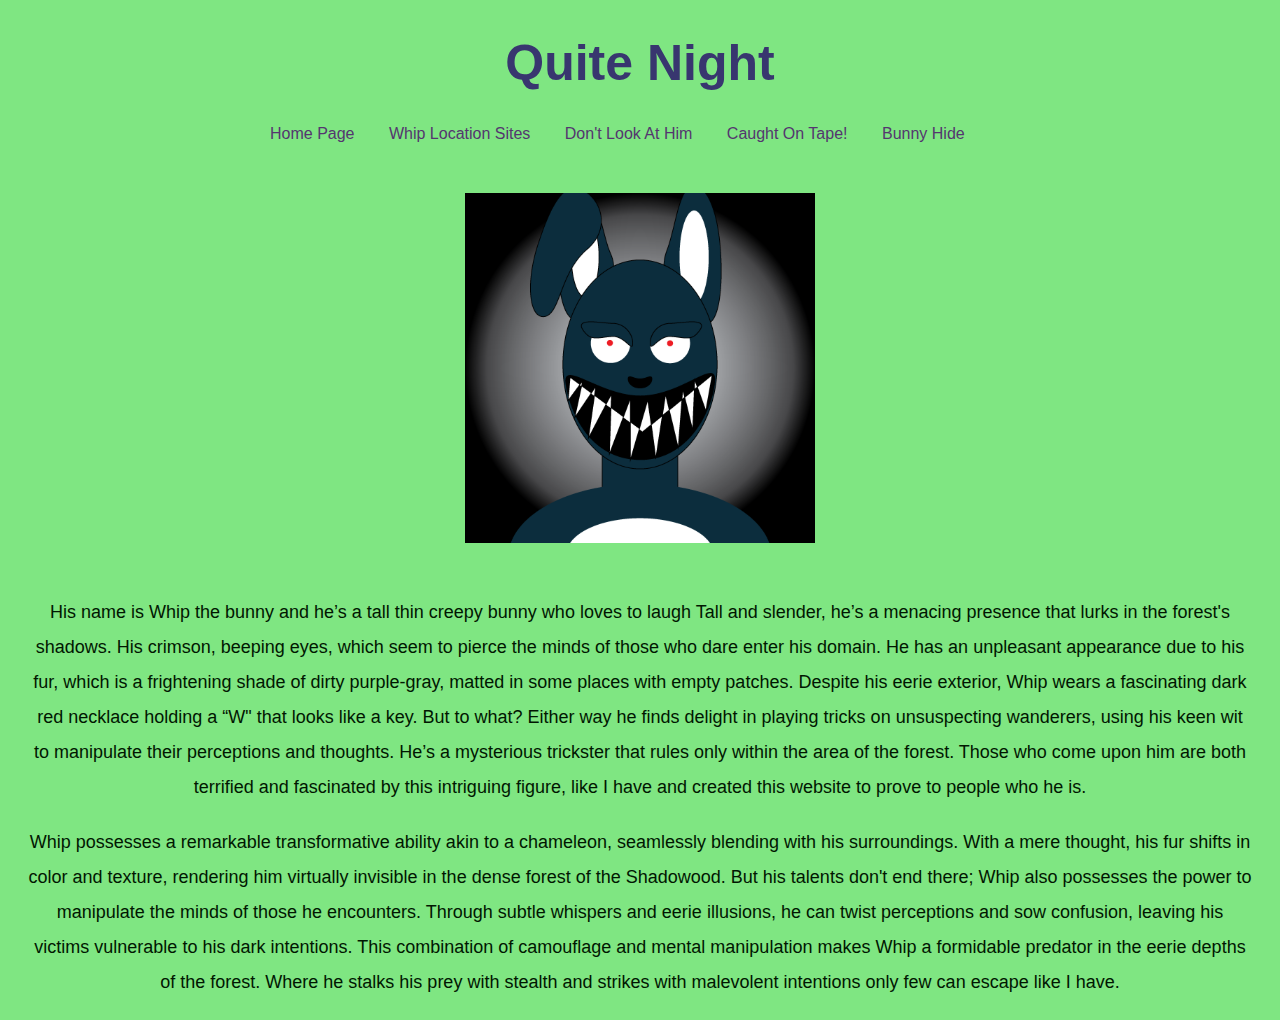
<file: web development/index.html>
<!DOCTYPE html>
<html>
<head>
	<meta charset="utf-8">
	<meta name="viewport" content="width=device-width, initial-scale=1">
	<title>Buuny Hide</title>
	<link rel="stylesheet" type="text/css" href="style.css">
</head>
<body>
	<h1>Quite Night</h1>
	
	<ul>
		<li><li><a href="index.html">Home Page</a></li></li>
		<li><a href="landscape.html">Whip Location Sites</a></li>
		<li><a href="animation.html">Don't Look At Him</a></li>
		<li><a href="audio.html">Caught On Tape!</a></li>
		<li><a href="programming.html">Bunny Hide</a></li>
		</ul>

	<span><p><img src="images/landscape.png" alt="Whip" width="350px"></p></span>
	<p>His name is Whip the bunny and he’s a tall thin creepy bunny who loves to laugh 
Tall and slender, he’s a menacing presence that lurks in the forest's shadows. His crimson, beeping eyes, which seem to pierce the minds of those who dare enter his domain. He has an unpleasant appearance due to his fur, which is a frightening shade of dirty purple-gray, matted in some places with empty patches. Despite his eerie exterior, Whip wears a fascinating dark red necklace holding a “W" that looks like a key. But to what? Either way he finds delight in playing tricks on unsuspecting wanderers, using his keen wit to manipulate their perceptions and thoughts. He’s a mysterious trickster that rules only within the area of the forest. Those who come upon him are both terrified and fascinated by this intriguing figure, like I have and created this website to prove to people who he is.</p>

<p>Whip possesses a remarkable transformative ability akin to a chameleon, seamlessly blending with his surroundings. With a mere thought, his fur shifts in color and texture, rendering him virtually invisible in the dense forest of the Shadowood. But his talents don't end there; Whip also possesses the power to manipulate the minds of those he encounters. Through subtle whispers and eerie illusions, he can twist perceptions and sow confusion, leaving his victims vulnerable to his dark intentions. This combination of camouflage and mental manipulation makes Whip a formidable predator in the eerie depths of the forest. Where he stalks his prey with stealth and strikes with malevolent intentions only few can escape like I have.</p>


</body>
</html>
</file>
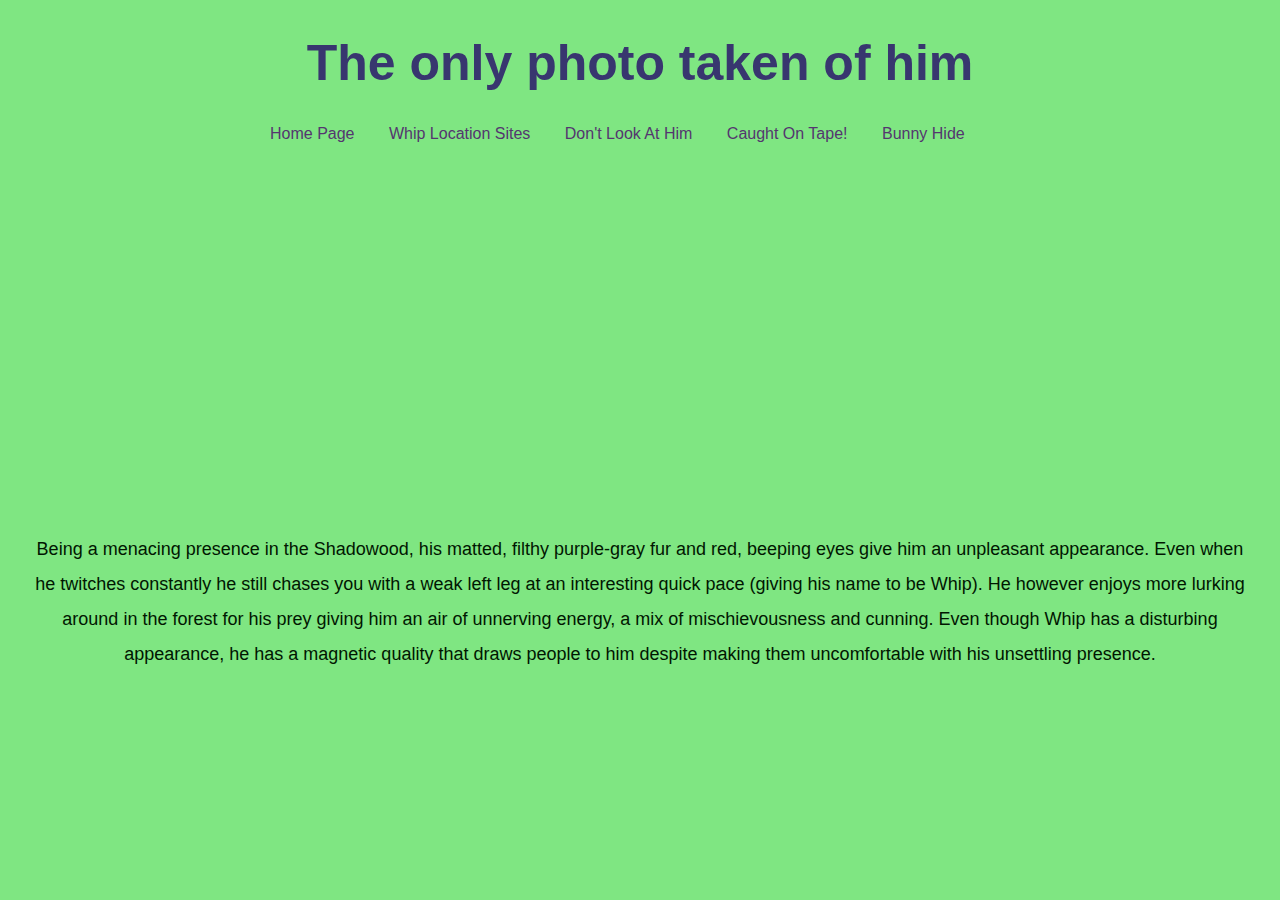
<file: web development/animation.html>
<!DOCTYPE html>
<html>
<head>
	<meta charset="utf-8">
	<meta name="viewport" content="width=device-width, initial-scale=1">
	<title>Don't Look At Him</title>
	<link rel="stylesheet" type="text/css" href="style.css">
</head>
<body>
	<h1>The only photo taken of him</h1>
	<ul>
		<li><li><a href="index.html">Home Page</a></li></li>
		<li><a href="landscape.html">Whip Location Sites</a></li>
		<li><a href="animation.html">Don't Look At Him</a></li>
		<li><a href="audio.html">Caught On Tape!</a></li>
		<li><a href="programming.html">Bunny Hide</a></li>
		</ul>

	<div><iframe width="560" height="315" src="https://www.youtube.com/embed/0zADiYfgFwg?si=FvMMiNhhVUjsj7-r" title="YouTube video player" frameborder="0" allow="accelerometer; autoplay; clipboard-write; encrypted-media; gyroscope; picture-in-picture; web-share" referrerpolicy="strict-origin-when-cross-origin" allowfullscreen></iframe></div>
	<p>Being a menacing presence in the Shadowood, his matted, filthy purple-gray fur and red, beeping eyes give him an unpleasant appearance. Even when he twitches constantly he still chases you with a weak left leg at an interesting quick pace (giving his name to be Whip). He however enjoys more lurking around in the forest for his prey giving him an air of unnerving energy, a mix of mischievousness and cunning. Even though Whip has a disturbing appearance, he has a magnetic quality that draws people to him despite making them uncomfortable with his unsettling presence.</p>
	
</body>
</html>
</file>
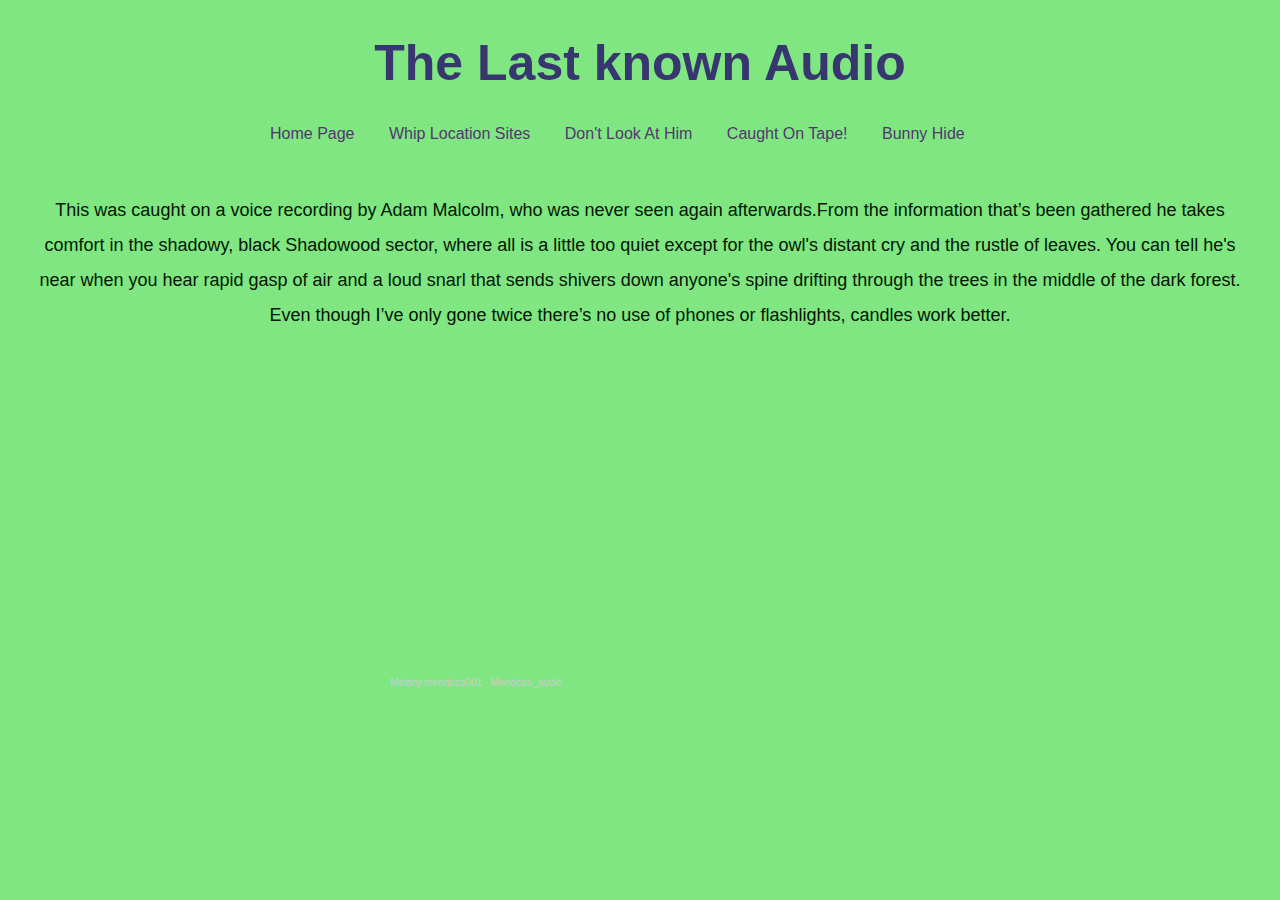
<file: web development/audio.html>
<!DOCTYPE html>
<html>
<head>
	<meta charset="utf-8">
	<meta name="viewport" content="width=device-width, initial-scale=1">
	<title>Caught On Tape!</title>
	<link rel="stylesheet" type="text/css" href="style.css">
</head>
<body>
	<h1>The Last known Audio</h1>
	<ul>
		<li><li><a href="index.html">Home Page</a></li></li>
		<li><a href="landscape.html">Whip Location Sites</a></li>
		<li><a href="animation.html">Don't Look At Him</a></li>
		<li><a href="audio.html">Caught On Tape!</a></li>
		<li><a href="programming.html">Bunny Hide</a></li>
		</ul>

	<p>This was caught on a voice recording by Adam Malcolm, who was never seen again afterwards.From the information that’s been gathered he takes comfort in the shadowy, black Shadowood sector, where all is a little too quiet except for the owl's distant cry and the rustle of leaves. You can tell he's near when you hear rapid gasp of air and a loud snarl that sends shivers down anyone's spine drifting through the trees in the middle of the dark forest. Even though I’ve only gone twice there’s no use of phones or flashlights, candles work better.</p>
<iframe width="100%" height="300" scrolling="no" frameborder="no" allow="autoplay" src="https://w.soundcloud.com/player/?url=https%3A//api.soundcloud.com/tracks/1777983222&color=%23545c54&auto_play=false&hide_related=false&show_comments=true&show_user=true&show_reposts=false&show_teaser=true&visual=true"></iframe><div style="font-size: 10px; color: #cccccc;line-break: anywhere;word-break: normal;overflow: hidden;white-space: nowrap;text-overflow: ellipsis; font-family: Interstate,Lucida Grande,Lucida Sans Unicode,Lucida Sans,Garuda,Verdana,Tahoma,sans-serif;font-weight: 100;"><a href="https://soundcloud.com/melany-mendoza001" title="Melany.mendoza001" target="_blank" style="color: #cccccc; text-decoration: none;">Melany.mendoza001</a> · <a href="https://soundcloud.com/melany-mendoza001/mendoza_audio" title="Mendoza_audio" target="_blank" style="color: #cccccc; text-decoration: none;">Mendoza_audio</a></div>

</br>
	
</body>
</html>
</file>
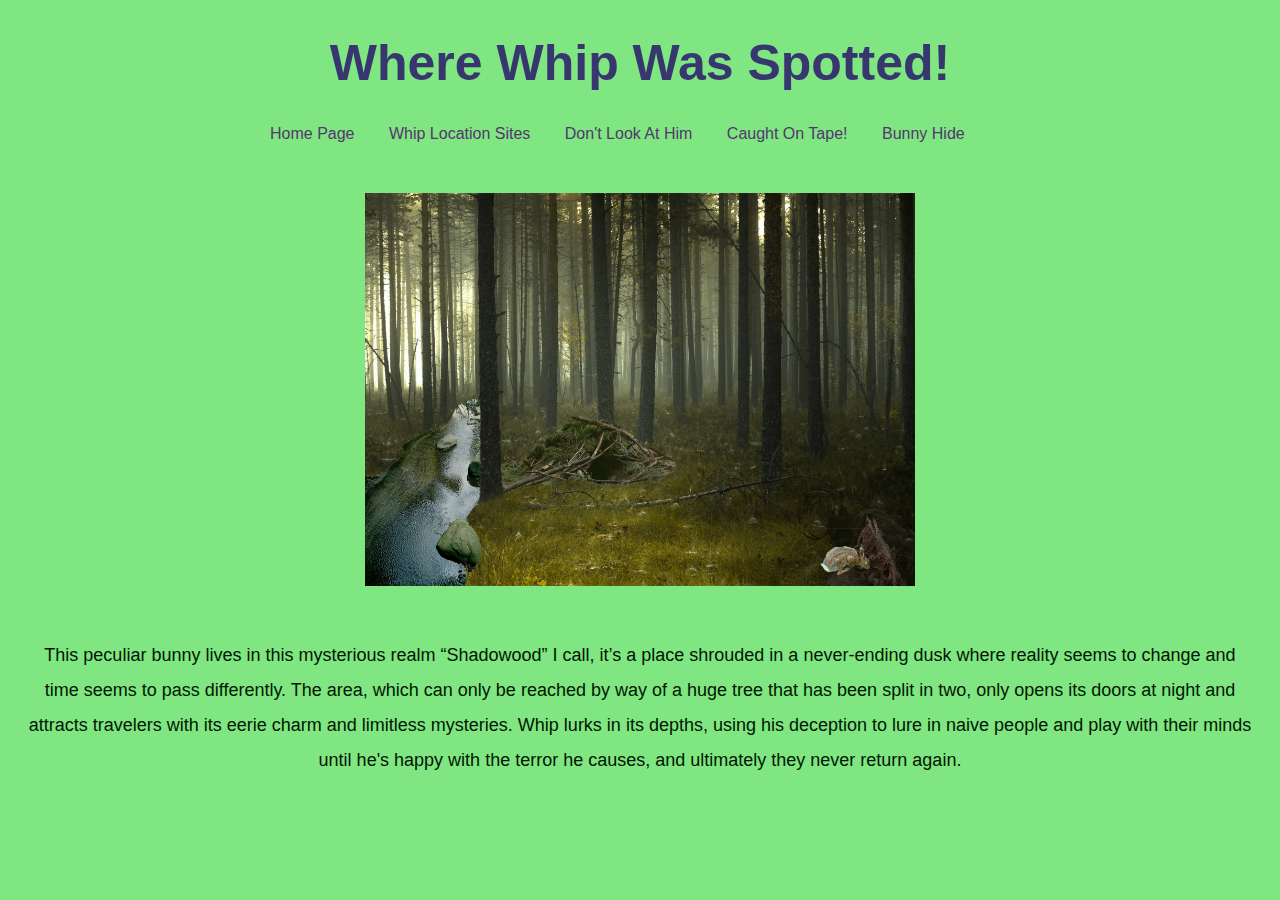
<file: web development/landscape.html>
<!DOCTYPE html>
<html>
<head>
	<meta charset="utf-8">
	<meta name="viewport" content="width=device-width, initial-scale=1">
	<title>Whip Location Sites</title>
	<link rel="stylesheet" type="text/css" href="style.css">
</head>
<body>
	<h1>Where Whip Was Spotted!</h1>

	<ul>
		<li><li><a href="index.html">Home Page</a></li></li>
		<li><a href="landscape.html">Whip Location Sites</a></li>
		<li><a href="animation.html">Don't Look At Him</a></li>
		<li><a href="audio.html">Caught On Tape!</a></li>
		<li><a href="programming.html">Bunny Hide</a></li>
		</ul>


	<span><p><img src="images/face.jpg" alt="House" width="550px"></p></span>

	<p>This peculiar bunny lives in this mysterious realm “Shadowood” I call, it’s a place shrouded in a never-ending dusk where reality seems to change and time seems to pass differently. The area, which can only be reached by way of a huge tree that has been split in two, only opens its doors at night and attracts travelers with its eerie charm and limitless mysteries. Whip lurks in its depths, using his deception to lure in naive people and play with their minds until he's happy with the terror he causes, and ultimately they never return again.</p>
</br>

</body>
</html>
</file>
<file: web development/style.css>
body{
	background-color: #7FE682;
	font-family: Helvetica;
	color: #011701; 
}

h1{
	color: #38366F;
	font-size: 50px;
	text-align: center;
}

ul{
	width: 900px;
	margin: 0 auto;
	margin-bottom: 50px;
}
li a{
	color: #54366F;
	text-decoration: none;
}

li{
	list-style: none;
	display: inline;
	margin-left: 30px;
}

span {
	text-align: center;
}

span img{
	margin-bottom: 20px;
}

p{
	font-size: 18px; 
	margin: 15pt;
	line-height: 35px;
	text-align: center;
}

div{
	width:500px;
	margin: 20px auto;
}
</file>
